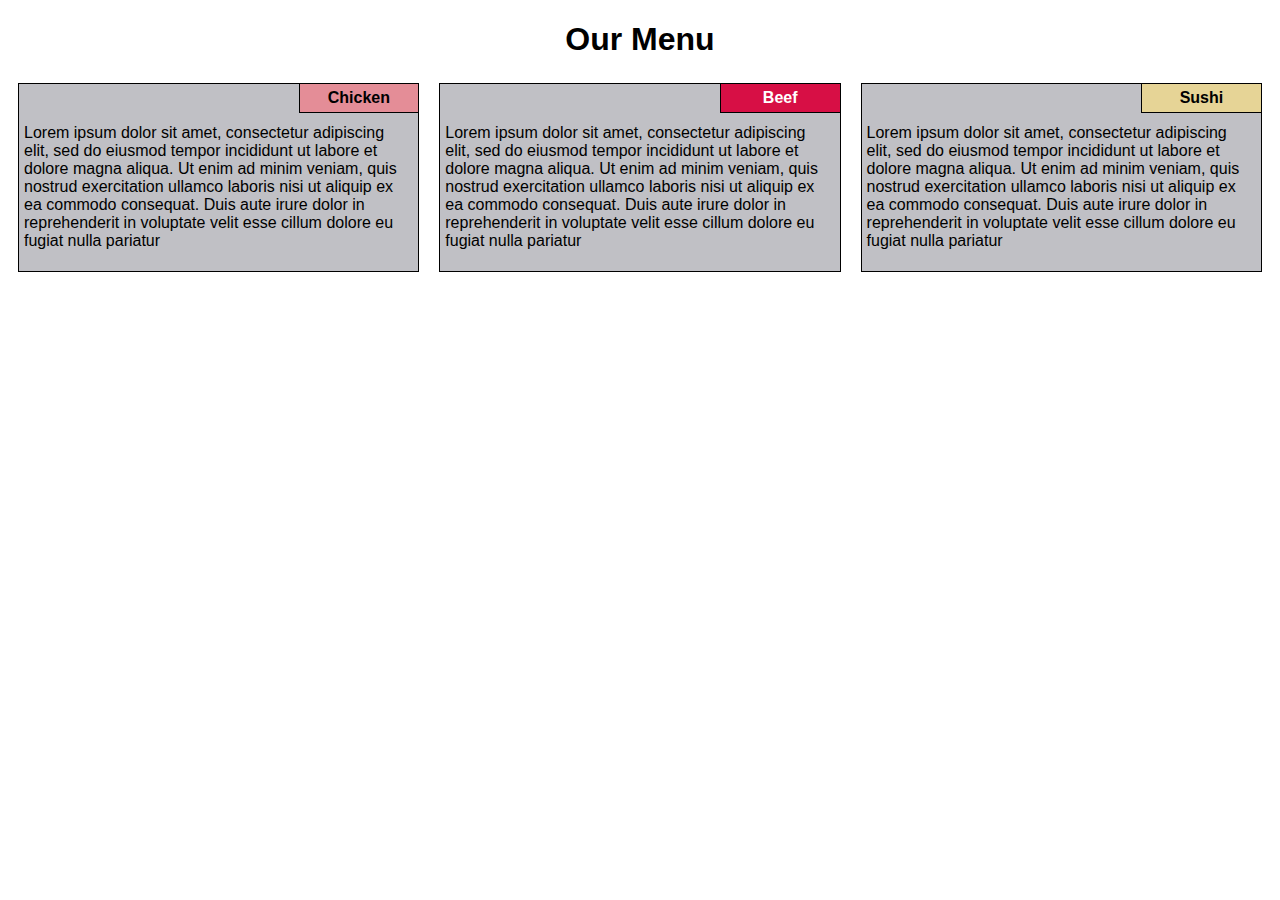
<file: assgiment2/index.html>
<!DOCTYPE html>
<html lang="en">

<head>
  <meta charset="utf-8">
  <meta name="viewport" content="width=device-width, initial-scale=1">
  <link rel="stylesheet" href="styles.css">
  <title>HTML/CSS/JS Asigment #2</title>
</head>

<body>
  <header>
    <h1>Our Menu</h1>
  </header>
  <main>
    <div class="row">

      <div class="col-lg-4 col-md-6">
        <article>
          <h2 class="chicken">Chicken</h2>
          <p>
            Lorem ipsum dolor sit amet, consectetur adipiscing elit, sed do eiusmod tempor incididunt ut labore et
            dolore magna aliqua. Ut enim ad minim veniam, quis nostrud exercitation ullamco laboris nisi ut aliquip ex
            ea commodo consequat. Duis aute irure dolor in reprehenderit in voluptate velit esse cillum dolore eu fugiat
            nulla pariatur
          </p>
        </article>
      </div>

      <div class="col-lg-4 col-md-6">
        <article>
          <h2 class="beef">Beef</h2>
          <p>
            Lorem ipsum dolor sit amet, consectetur adipiscing elit, sed do eiusmod tempor incididunt ut labore et
            dolore magna aliqua. Ut enim ad minim veniam, quis nostrud exercitation ullamco laboris nisi ut aliquip ex
            ea commodo consequat. Duis aute irure dolor in reprehenderit in voluptate velit esse cillum dolore eu fugiat
            nulla pariatur
          </p>
        </article>
      </div>

      <div class="col-lg-4 col-md-12">
        <article>
          <h2 class="sushi">Sushi</h2>
          <p>
            Lorem ipsum dolor sit amet, consectetur adipiscing elit, sed do eiusmod tempor incididunt ut labore et
            dolore magna aliqua. Ut enim ad minim veniam, quis nostrud exercitation ullamco laboris nisi ut aliquip ex
            ea commodo consequat. Duis aute irure dolor in reprehenderit in voluptate velit esse cillum dolore eu fugiat
            nulla pariatur
          </p>
        </article>
      </div>

    </div>
  </main>

</body>

</html>
</file>
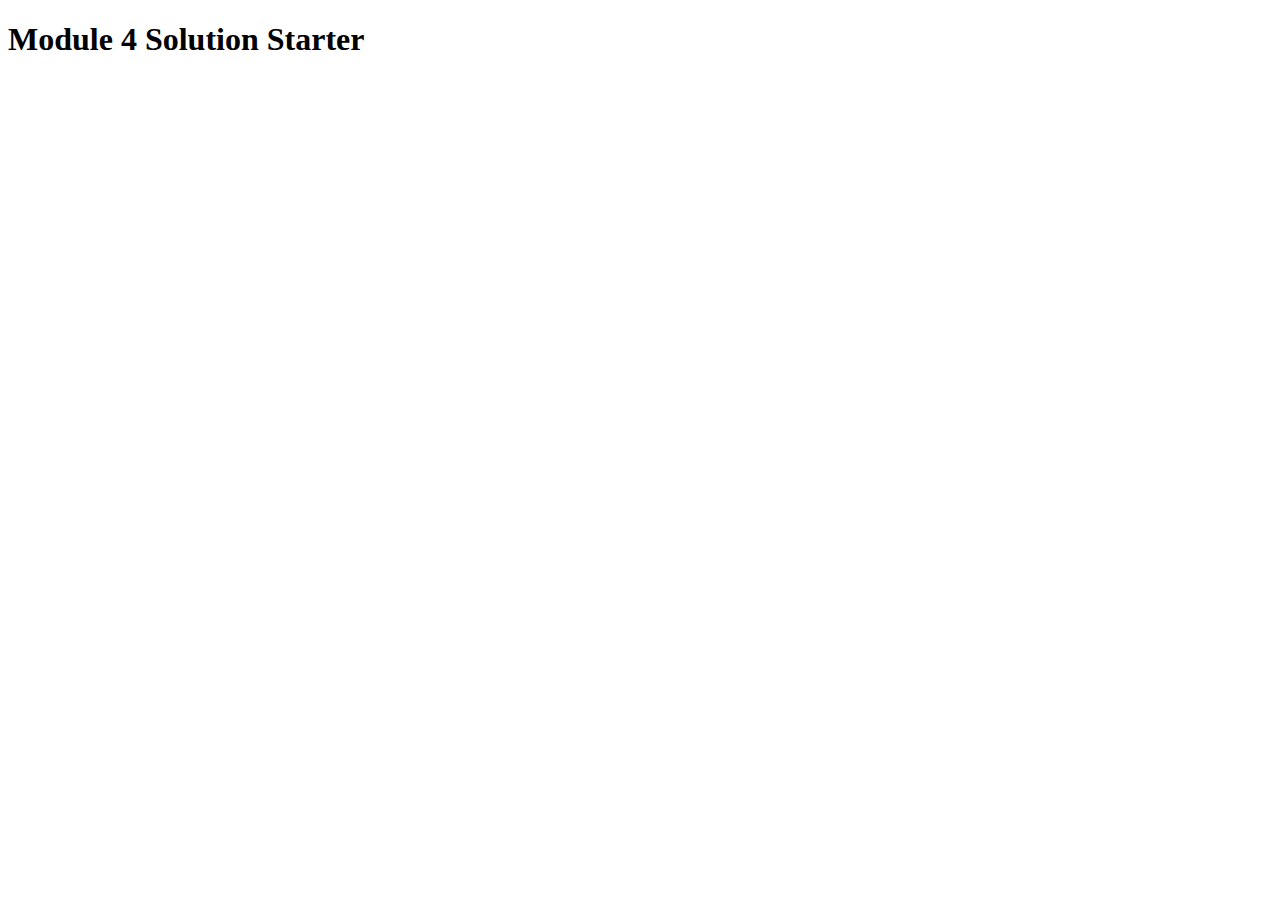
<file: assigment4/index.html>
<!DOCTYPE html>
<html>
<head>
  <meta charset="utf-8">
  <title>Module 4 Solution Starter</title>
  <script>
    var names = []; // DO NOT REMOVE
  </script>
  <script src="SpeakHello.js"></script>
  <script src="SpeakGoodBye.js"></script>
  <script src="script.js"></script>
</head>
<body>
  <h1>Module 4 Solution Starter</h1>
</body>
</html>
</file>
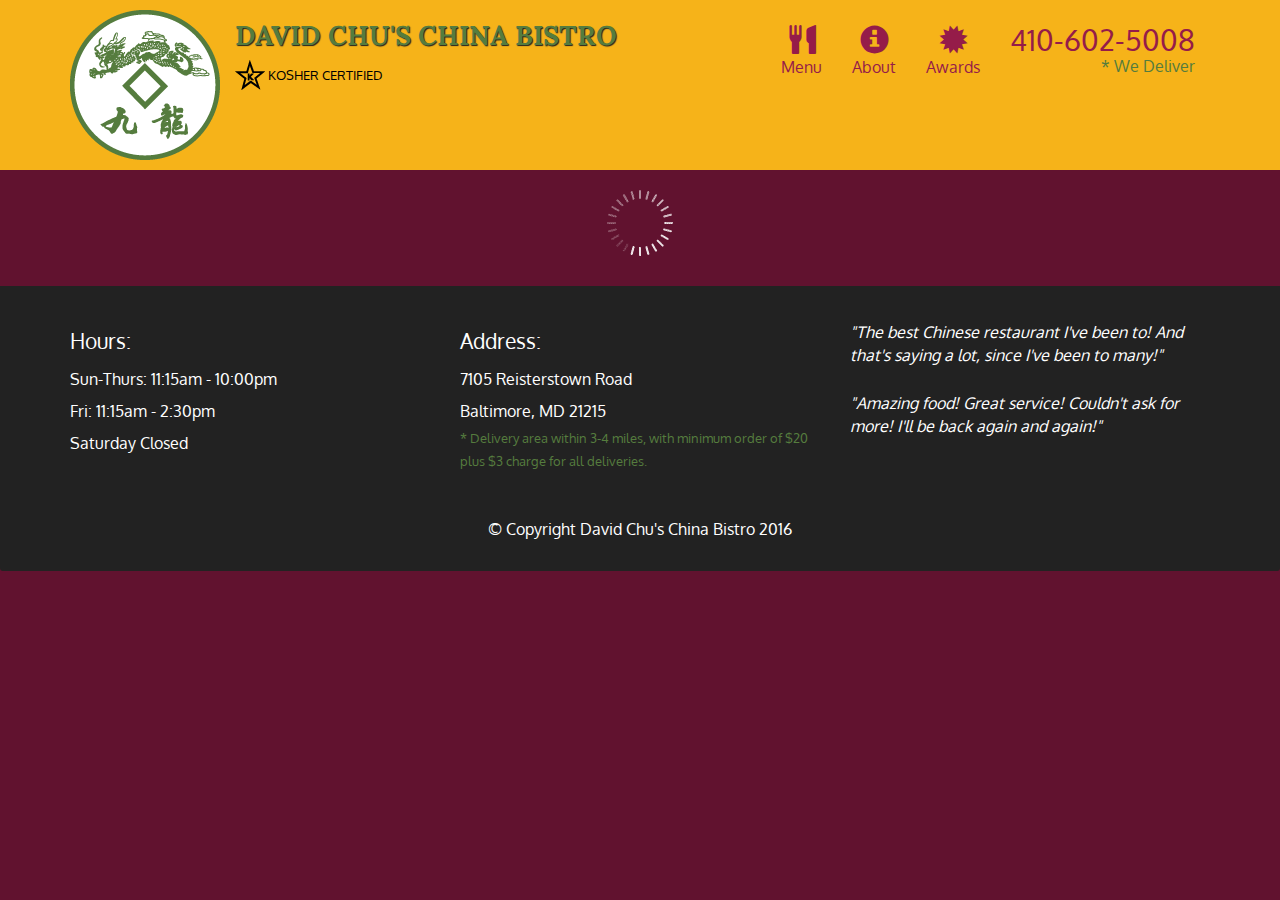
<file: assigment5/index.html>
<!doctype html>
<html lang="en">
  <head>
    <meta charset="utf-8">
    <meta http-equiv="X-UA-Compatible" content="IE=edge">
    <meta name="viewport" content="width=device-width, initial-scale=1">
    <title>David Chu's China Bistro</title>
    <link rel="stylesheet" href="css/bootstrap.min.css">
    <link rel="stylesheet" href="css/styles.css">
    <link href='https://fonts.googleapis.com/css?family=Oxygen:400,300,700' rel='stylesheet' type='text/css'>
    <link href='https://fonts.googleapis.com/css?family=Lora' rel='stylesheet' type='text/css'>
  </head>
<body>
  <header>
    <nav id="header-nav" class="navbar navbar-default">
      <div class="container">
        <div class="navbar-header">
          <a href="/WebAssigments/assigment5/" class="pull-left visible-md visible-lg">
            <div id="logo-img" alt="Logo image"></div>
          </a>

          <div class="navbar-brand">
            <a href="/WebAssigments/assigment5/"><h1>David Chu's China Bistro</h1></a>
            <p>
              <img src="images/star-k-logo.png" alt="Kosher certification">
              <span>Kosher Certified</span>
            </p>
          </div>

          <button id="navbarToggle" type="button" class="navbar-toggle collapsed" data-toggle="collapse" data-target="#collapsable-nav" aria-expanded="false">
            <span class="sr-only">Toggle navigation</span>
            <span class="icon-bar"></span>
            <span class="icon-bar"></span>
            <span class="icon-bar"></span>
          </button>
        </div>
        
        <div id="collapsable-nav" class="collapse navbar-collapse">
           <ul id="nav-list" class="nav navbar-nav navbar-right">
            <li id="navHomeButton" class="visible-xs active">
              <a href="/WebAssigments/assigment5/">
                <span class="glyphicon glyphicon-home"></span> Home</a>
            </li>
            <li id="navMenuButton">
              <a href="#" onclick="$dc.loadMenuCategories();">
                <span class="glyphicon glyphicon-cutlery"></span><br class="hidden-xs"> Menu</a>
            </li>
            <li>
              <a href="#">
                <span class="glyphicon glyphicon-info-sign"></span><br class="hidden-xs"> About</a>
            </li>
            <li>
              <a href="#">
                <span class="glyphicon glyphicon-certificate"></span><br class="hidden-xs"> Awards</a>
            </li>
            <li id="phone" class="hidden-xs">
              <a href="tel:410-602-5008">
                <span>410-602-5008</span></a><div>* We Deliver</div>
            </li>
          </ul><!-- #nav-list -->
        </div><!-- .collapse .navbar-collapse -->
      </div><!-- .container -->
    </nav><!-- #header-nav -->
  </header>

  <div id="call-btn" class="visible-xs">
    <a class="btn" href="tel:410-602-5008">
    <span class="glyphicon glyphicon-earphone"></span>
    410-602-5008
    </a>
  </div>
  <div id="xs-deliver" class="text-center visible-xs">* We Deliver</div>

  <div id="main-content" class="container"></div>

  <footer class="panel-footer">
    <div class="container">
      <div class="row">
        <section id="hours" class="col-sm-4">
          <span>Hours:</span><br>
          Sun-Thurs: 11:15am - 10:00pm<br>
          Fri: 11:15am - 2:30pm<br>
          Saturday Closed
          <hr class="visible-xs">
        </section>
        <section id="address" class="col-sm-4">
          <span>Address:</span><br>
          7105 Reisterstown Road<br>
          Baltimore, MD 21215
          <p>* Delivery area within 3-4 miles, with minimum order of $20 plus $3 charge for all deliveries.</p>
          <hr class="visible-xs">
        </section>
        <section id="testimonials" class="col-sm-4">
          <p>"The best Chinese restaurant I've been to! And that's saying a lot, since I've been to many!"</p>
          <p>"Amazing food! Great service! Couldn't ask for more! I'll be back again and again!"</p>
        </section>
      </div>
      <div class="text-center">&copy; Copyright David Chu's China Bistro 2016</div>
    </div>
  </footer>

  <!-- jQuery (Bootstrap JS plugins depend on it) -->
  <script src="js/jquery-2.1.4.min.js"></script>
  <script src="js/bootstrap.min.js"></script>
  <script src="js/ajax-utils.js"></script>
  <script src="js/script.js"></script>
</body>
</html>
</file>
<file: assgiment2/styles.css>
/********** Base styles **********/
* {
  box-sizing: border-box;  
}

  body {
    font-family: -apple-system,BlinkMacSystemFont,Segoe UI,Helvetica,Arial,sans-serif,Apple Color Emoji,Segoe UI Emoji;
  }
  
h1 {
  margin-bottom: 15px;
  text-align: center;
}

  article {
    background-color: #C0C0C5;
    font-size: 16px;
    position: relative;    
    border: 1px solid black;  
    margin: 10px;
    
  }  
  article h2 {
    
    font-size: 16px;
    position: absolute;
    width: 30%;
    right: 0;
    top: 0;
    padding: 5px;
    margin: 0;
    text-align: center;
    border-left: 1px solid black;  
    border-bottom: 1px solid black;      
    
  }
  
  h2.chicken {
    background-color: #e48d97;
  }
  h2.beef {
    background-color: #d70f45;
    color: white;
  }

    h2.sushi {
    background-color: #e6d496;
      
  }

  
  
  article p {
    margin-top:  35px;
    padding: 5px;
  }
  
p {
  /*border: 1px solid black;  
  background-color: #A52A2A;
  width: 90%;
  height: 150px;
  margin-right: auto;
  margin-left: auto;
  font-family: Helvetica;
  color: white;*/
}

/* Simple Responsive Framework. */
.row {
  width: 100%;  
}


/********** Large devices only **********/
@media (min-width: 1200px) {
  .col-lg-1, .col-lg-2, .col-lg-3, .col-lg-4, .col-lg-5, .col-lg-6, .col-lg-7, .col-lg-8, .col-lg-9, .col-lg-10, .col-lg-11, .col-lg-12 {
    float: left;
    /*border: 1px solid green;*/
  }
  .col-lg-1 {
    width: 8.33%;
  }
  .col-lg-2 {
    width: 16.66%;
  }
  .col-lg-3 {
    width: 25%;
  }
  .col-lg-4 {
    width: 33.33%;
  }
  .col-lg-5 {
    width: 41.66%;
  }
  .col-lg-6 {
    width: 50%;
  }
  .col-lg-7 {
    width: 58.33%;
  }
  .col-lg-8 {
    width: 66.66%;
  }
  .col-lg-9 {
    width: 74.99%;
  }
  .col-lg-10 {
    width: 83.33%;
  }
  .col-lg-11 {
    width: 91.66%;
  }
  .col-lg-12 {
    width: 100%;
  }
}

/********** Medium devices only **********/
@media (min-width: 950px) and (max-width: 1199px) {
  .col-md-1, .col-md-2, .col-md-3, .col-md-4, .col-md-5, .col-md-6, .col-md-7, .col-md-8, .col-md-9, .col-md-10, .col-md-11, .col-md-12 {
    float: left;
    /*border: 1px solid green;*/
  }
  .col-md-1 {
    width: 8.33%;
  }
  .col-md-2 {
    width: 16.66%;
  }
  .col-md-3 {
    width: 25%;
  }
  .col-md-4 {
    width: 33.33%;
  }
  .col-md-5 {
    width: 41.66%;
  }
  .col-md-6 {
    width: 50%;
  }
  .col-md-7 {
    width: 58.33%;
  }
  .col-md-8 {
    width: 66.66%;
  }
  .col-md-9 {
    width: 74.99%;
  }
  .col-md-10 {
    width: 83.33%;
  }
  .col-md-11 {
    width: 91.66%;
  }
  .col-md-12 {
    width: 100%;
  }
}
</file>
<file: assigment5/css/styles.css>
body {
  font-size: 16px;
  color: #fff;
  background-color: #61122f;
  font-family: 'Oxygen', sans-serif;
}

/** HEADER **/
#header-nav {
  background-color: #f6b319;
  border-radius: 0;
  border: 0;
}

#logo-img {
  background: url('../images/restaurant-logo_large.png') no-repeat;
  width: 150px;
  height: 150px;
  margin: 10px 15px 10px 0;
}

.navbar-brand {
  padding-top: 25px;
}
.navbar-brand h1 { /* Restaurant name */
  font-family: 'Lora', serif;
  color: #557c3e;
  font-size: 1.5em;
  text-transform: uppercase;
  font-weight: bold;
  text-shadow: 1px 1px 1px #222;
  margin-top: 0;
  margin-bottom: 0;
  line-height: .75;
}
.navbar-brand a:hover, .navbar-brand a:focus {
  text-decoration: none;
}
.navbar-brand p { /* Kosher cert */
  color: #000;
  text-transform: uppercase;
  font-size: .7em;
  margin-top: 15px;
}
.navbar-brand p span { /* Star-K */
  vertical-align: middle;
}

#nav-list {
  margin-top: 10px;
}
#nav-list a {
  color: #951C49;
  text-align: center;
}
#nav-list a:hover {
  background: #E7E7E7;
}
#nav-list a span {
  font-size: 1.8em;
}

#phone {
  margin-top: 5px;
}
#phone a { /* Phone number */
  text-align: right;
  padding-bottom: 0;
}
#phone div { /* We Deliver */
  color: #557c3e;
  text-align: right;
  padding-right: 15px;
}

.navbar-header button.navbar-toggle, .navbar-header .icon-bar {
  border: 1px solid #61122f;
}
.navbar-header button.navbar-toggle {
  clear: both;
  margin-top: -30px;
}
/* END HEADER */

/* FOOTER */
.panel-footer {
  margin-top: 30px;
  padding-top: 35px;
  padding-bottom: 30px;
  background-color: #222;
  border-top: 0;
}
.panel-footer div.row {
  margin-bottom: 35px;
}
#hours, #address {
  line-height: 2;
}
#hours > span, #address > span {
  font-size: 1.3em;
}
#address p {
  color: #557c3e;
  font-size: .8em;
  line-height: 1.8;
}
#testimonials {
  font-style: italic;
}
#testimonials p:nth-child(2) {
  margin-top: 25px;
}
/* END FOOTER */



/* HOME PAGE */
.container .jumbotron {
  box-shadow: 0 0 50px #3F0C1F;
  border: 2px solid #3F0C1F;
}

#menu-tile, #specials-tile, #map-tile {
  height: 250px;
  width: 100%;
  margin-bottom: 15px;
  position: relative;
  border: 2px solid #3F0C1F;
  overflow: hidden;
}
#menu-tile:hover, #specials-tile:hover, #map-tile:hover {
  box-shadow: 0 1px 5px 1px #cccccc;
}
#menu-tile {
  background: url('../images/menu-tile.jpg') no-repeat;
  background-position: center;
}
#specials-tile {
  background: url('../images/specials-tile.jpg') no-repeat;
  background-position: center;
}
#menu-tile span, #specials-tile span, #map-tile span {
  position: absolute;
  bottom: 0;
  right: 0;
  width: 100%;
  text-align: center;
  font-size: 1.6em;
  text-transform: uppercase;
  background-color: #000;
  color: #fff;
  opacity: .8;
}
/* END HOME PAGE */

/* MENU CATEGORIES PAGE */
.category-tile { 
  position: relative;
  border: 2px solid #3F0C1F;
  overflow: hidden;
  width: 200px;
  height: 200px;
  margin: 0 auto 15px;
}
.category-tile span {
  position: absolute;
  bottom: 0;
  right: 0;
  width: 100%;
  text-align: center;
  font-size: 1.2em;
  text-transform: uppercase;
  background-color: #000;
  color: #fff;
  opacity: .8;
}
.category-tile:hover {
  box-shadow: 0 1px 5px 1px #cccccc;
}

#menu-categories-title + div {
  margin-bottom: 50px;
}
/* END MENU CATEGORIES PAGE */

/* SINGLE CATEGORY PAGE */
.menu-item-tile {
  margin-bottom: 25px;
}
.menu-item-tile hr {
  width: 80%;
}
.menu-item-tile .menu-item-price {
  font-size: 1.1em;
  text-align: right;
  margin-top: -15px;
  margin-right: -15px;
}
.menu-item-tile .menu-item-price span {
  font-size: .6em;
}
.menu-item-photo {
  position: relative;
  border: 2px solid #3F0C1F; 
  overflow: hidden;
  padding: 0;
  margin-right: -15px;
  margin-left: auto;
  margin-bottom: 20px;
  max-width: 250px;
}
.menu-item-photo div {
  position: absolute;
  bottom: 0;
  right: 0;
  width: 80px;
  background-color: #557c3e;
  text-align: center;
}
.menu-item-description {
  padding-right: 30px;
}
h3.menu-item-title {
  margin: 0 0 10px;
}
.menu-item-details {
  font-size: .9em;
  font-style: italic;
}
/* END SINGLE CATEGORY PAGE */


/********** Large devices only **********/
@media (min-width: 1200px) {
  .container .jumbotron {
    background: url('../images/jumbotron_1200.jpg') no-repeat;
    height: 675px;
  }
}

/********** Medium devices only **********/
@media (min-width: 992px) and (max-width: 1199px) {
  /* Header */
  #logo-img {
    background: url('../images/restaurant-logo_medium.png') no-repeat;
    width: 100px;
    height: 100px;
    margin: 5px 5px 5px 0;
  }
  /* End Header */

  /* Home Page */
  .container .jumbotron {
    background: url('../images/jumbotron_992.jpg') no-repeat;
    height: 558px;
  }
  /* End Home Page */
}

/********** Small devices only **********/
@media (min-width: 768px) and (max-width: 991px) {
  /* Home Page */
  .container .jumbotron {
    background: url('../images/jumbotron_768.jpg') no-repeat;
    height: 432px;
  }
  /* End Home Page */
}

/********** Extra small devices only **********/
@media (max-width: 767px) {
  /* Header */
  .navbar-brand {
    padding-top: 10px;
    height: 80px;
  }
  .navbar-brand h1 { /* Restaurant name */
    padding-top: 10px;
    font-size: 5vw; /* 1vw = 1% of viewport width */
  }
  .navbar-brand p { /* Kosher cert */
    font-size: .6em;
    margin-top: 12px;
  }
  .navbar-brand p img { /* Star-K */
    height: 20px;
  }

  #collapsable-nav a { /* Collapsed nav menu text */
    font-size: 1.2em;
  }
  #collapsable-nav a span { /* Collapsed nav menu glyph */
    font-size: 1em;
    margin-right: 5px;
  }

  #call-btn > a {
    font-size: 1.5em;
    display: block;
    margin: 0 20px;
    padding: 10px;
    border: 2px solid #fff;
    background-color: #f6b319;
    color: #951c49;
  }
  #xs-deliver {
    margin-top: 5px;
    font-size: .7em;
    letter-spacing: .1em;
    text-transform: uppercase;
  }
  /* End Header */

  /* Footer */
  .panel-footer section {
    margin-bottom: 30px;
    text-align: center;
  }
  .panel-footer section:nth-child(3) {
    margin-bottom: 0; /* margin already exists on the whole row */
  }
  .panel-footer section hr {
    width: 50%;
  }
  /* End Footer */

  /* Home Page */
  .container .jumbotron {
    margin-top: 30px;
    padding: 0;
  }
  #menu-tile, #specials-tile {
    width: 360px;
    margin: 0 auto 15px;
  }

  .menu-item-photo {
    margin-right: auto;
  }
  .menu-item-tile .menu-item-price {
    text-align: center;
  }
  .menu-item-description {
    text-align: center;;
  }
}


/********** Super extra small devices Only :-) (e.g., iPhone 4) **********/
@media (max-width: 479px) {
  /* Header */
  .navbar-brand h1 { /* Restaurant name */
    padding-top: 5px;
    font-size: 6vw;
  }
  /* End Header */
  
  /* Home page */
  #menu-tile, #specials-tile {
    width: 280px;
    margin: 0 auto 15px;
  }

  .col-xxs-12 {
    position: relative;
    min-height: 1px;
    padding-right: 15px;
    padding-left: 15px;
    float: left;
    width: 100%;
  }
}
</file>
